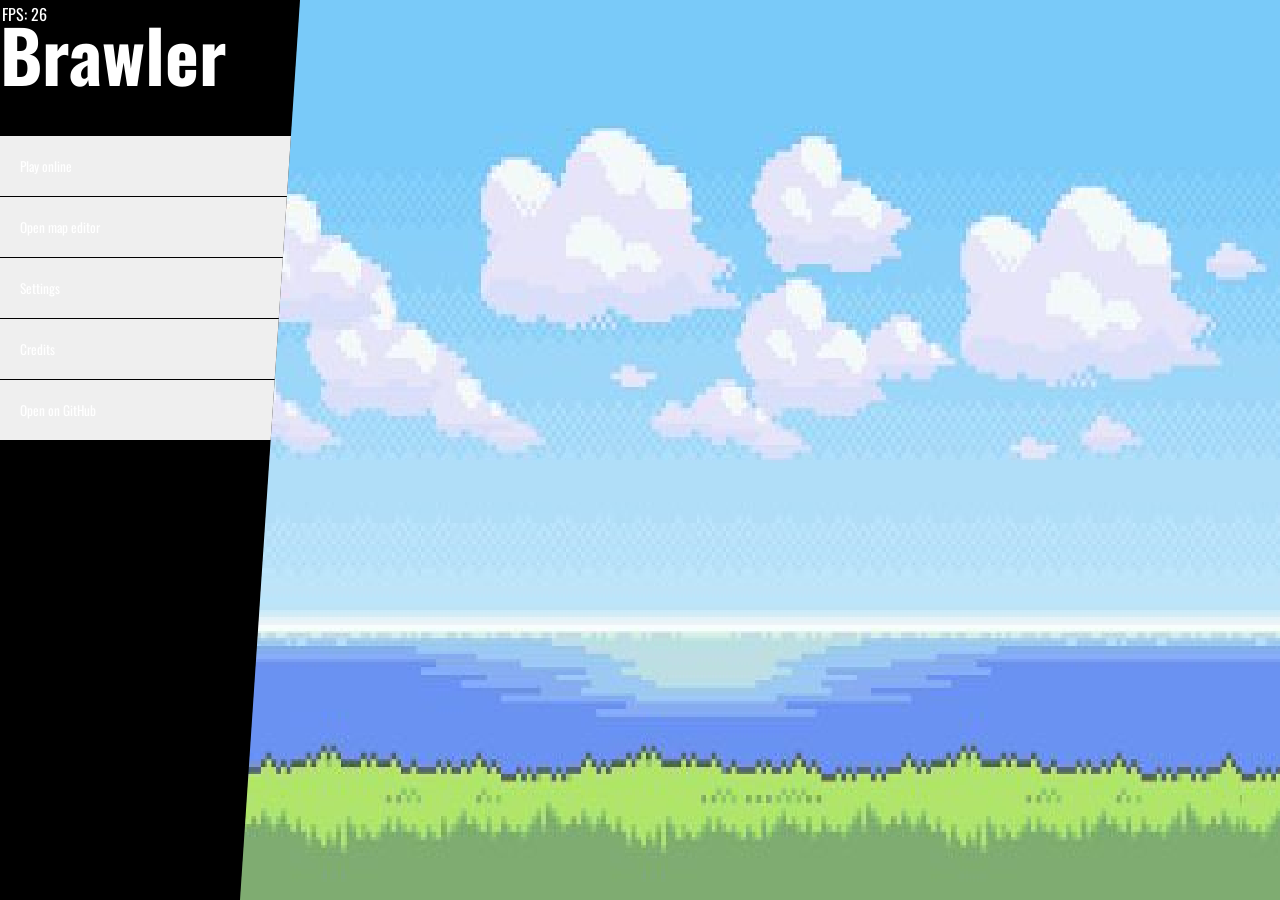
<file: index.html>
<!DOCTYPE html>
<html lang="en">
<head>
    <meta charset="UTF-8">
    <meta name="viewport" content="width=device-width, initial-scale=1.0">
    <title>Brawler</title>
    <link rel="stylesheet" href="style.css">
    <link rel="stylesheet" href="importfonts.css">
    <link rel="stylesheet" href="slider.css">

    <script src="loader.js"></script>
    <script src="dataset.js"></script>
    <script src="gameobject.js"></script>
    <script src="drawVector.js"></script>
    <script src="version.js"></script>
    <script src="particlesystem.js"></script>
    <script src="slider.js"></script>
</head>
<body>
    <div id="modal" style="display: none;"></div>
    <main id="mainmenucontainer">
        <h1>Brawler</h1>
        <nav id="mainmenu">
            <button onclick="mainPlayOnline()">Play online</button>
            <button onclick="alert('COMING SOON')">Open map editor</button>
            <button onclick="menuSettingsMenu()">Settings</button>
            <button onclick="mainCredits()">Credits</button>
            <button onclick="window.open('https://github.com/gregoryk07/brawler')">Open on GitHub</button>
        </nav>
        <nav id="servermenu">
            <button onclick="serverMenuPlayOfficial()"><span>Join official server</span></button>
            <button onclick="serverMenuPlayCustom()"><span>Join community server</span></button>
            <button onclick="alert('COMING SOON')"><span>Manage community servers</span></button>
        </nav>
        <nav id="officialservers" class="serverlistmenu">
            
        </nav>
        <nav id="customservers" class="serverlistmenu">
            
        </nav>
        <div id="serverdetails">
            <p id="servername"></p>
            <p id="serverregion"></p>
            <p id="preciseregion"></p>
            <p id="serveraddress"></p>
            <p id="serversecure"></p>
        </div>
        <nav id="creditsmenu">
            <ul>
                <li>gregoryk07 - coding</li>
                <li>Macedoniix - artwork</li>
            </ul>
        </nav>
        <nav id="settings">
            <button onclick="settingsMenuControls()"><span>Controls</span></button>
            <button onclick="alert('COMMING SOON')"><span>Sounds</span></button>
            <button onclick="toggleFullscreen()"><span>Toggle fullscreen</span></button>
            <button id="changenicknamebtn" onclick="setNicknameModal()"><span>Update nickname</span></button>
            <button style="border: solid black 2px; font-size: large;"><span>DEVELOPER SETTINGS</span></button>
            <button onclick="testEnviroment.activate()"><span>ACTIVATE TEST ENVIROMENT</span></button>
            <button onclick="testEnviroment.deactivate()"><span>DEACTIVATE TEST ENVIROMENT</span></button>
            
            <!-- <input oninput="updateSlider(this)" label="TEST SLIDER" type="range" name="" id="" min="0" max="10" value="5"> -->
        </nav>
        <nav id="soundsettings">
        </nav>
        <nav id="controlsettings" class="secondaryMenu">
            <button id="btn_rebind_dpad-left" onclick="startRebind('dpad-left')"><span></span></button>
            <button id="btn_rebind_dpad-right" onclick="startRebind('dpad-right')"><span></span></button>
            <button id="btn_rebind_dpad-up" onclick="startRebind('dpad-up')"><span></span></button>
            <button id="btn_rebind_dpad-down" onclick="startRebind('dpad-down')"><span></span></button>
            <button id="btn_rebind_jump" onclick="startRebind('jump')"><span></span></button>
            <button id="btn_rebind_throw" onclick="startRebind('throw')"><span></span></button>
            <button id="btn_rebind_menu-back" onclick="startRebind('menu-back')"><span></span></button>
            <button id="btn_rebind_menu-submit" onclick="startRebind('menu-submit')"><span></span></button>
            <button id="btn_rebind_open-chat" onclick="startRebind('open-chat')"><span></span></button>
        </nav>
    </main>
    
    
    
    <div id="stats">FPS: </div>
    <div id="sprites"></div>
    <canvas id="main_canvas" style="position: fixed; left: 0; top: 0;"></canvas>
    <div id="chatbox">
        <div id="chatcontents"></div>
        <div id="chatinputsection">
            <input type="text" name="" id="chatmsg" onclick="openChat()">
            <input type="button" value="SEND" id="chatsendbtn" onclick="sendChatMSG()" style="cursor: pointer;">
        </div>
    </div>
    <div id="pausemenucontainer" hidden>
        <nav id="pausemenu">
            <h2>Pause Menu</h2>
            <div id="pausemenubtns">
                <button onclick="hidePauseMenu()"><span>Resume</span></button>
                <button onclick="setNicknameModal()"><span>Change nickname</span></button>
                <button onclick="disconnectFromServer()"><span>Disconnect</span></button>
            <button style="border: solid black 2px; font-size: large;"><span>DEVELOPER SETTINGS</span></button>
            <button onclick="testEnviroment.activate()"><span>ACTIVATE TEST ENVIROMENT</span></button>
            <button onclick="testEnviroment.deactivate()"><span>DEACTIVATE TEST ENVIROMENT</span></button>
            </div>
        </nav>
    </div>
</body>
    <script src="modal.js"></script>
<script src="mainmenu.js"></script>
<script src="netcode.js"></script>
<script src="input.js"></script>
<script src="settings.js"></script>
<script src="main.js"></script>
</html>
</file>
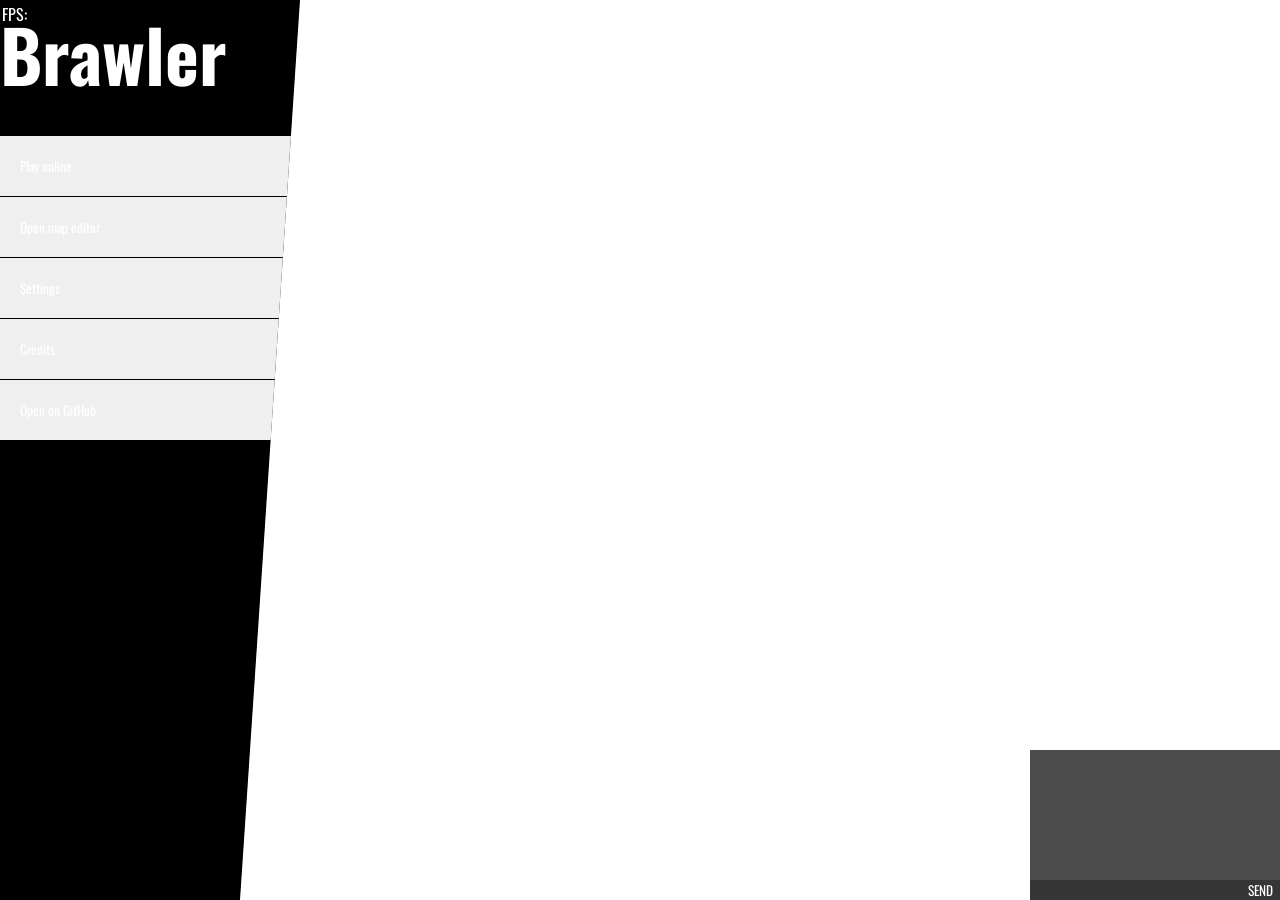
<file: index_old.html>
<!DOCTYPE html>
<html lang="en">
<head>
    <meta charset="UTF-8">
    <meta name="viewport" content="width=device-width, initial-scale=1.0">
    <title>Brawler</title>
    <link rel="stylesheet" href="style.css">
    <link rel="stylesheet" href="importfonts.css">
    <link rel="stylesheet" href="slider.css">

    <script src="dataset.js"></script>
    <script src="gameobject.js"></script>
    <script src="drawVector.js"></script>
    <script src="version.js"></script>
    <script src="particlesystem.js"></script>
    <script src="slider.js"></script>
</head>
<body>
    <div id="modal" style="display: none;"></div>
    <main id="mainmenucontainer">
        <h1>Brawler</h1>
        <nav id="mainmenu">
            <button onclick="mainPlayOnline()">Play online</button>
            <button onclick="alert('COMING SOON')">Open map editor</button>
            <button onclick="menuSettingsMenu()">Settings</button>
            <button onclick="mainCredits()">Credits</button>
            <button onclick="window.open('https://github.com/gregoryk07/brawler')">Open on GitHub</button>
        </nav>
        <nav id="servermenu">
            <button onclick="serverMenuPlayOfficial()"><span>Join official server</span></button>
            <button onclick="serverMenuPlayCustom()"><span>Join community server</span></button>
            <button onclick="alert('COMING SOON')"><span>Manage community servers</span></button>
        </nav>
        <nav id="officialservers" class="serverlistmenu">
            
        </nav>
        <nav id="customservers" class="serverlistmenu">
            
        </nav>
        <div id="serverdetails">
            <p id="servername"></p>
            <p id="serverregion"></p>
            <p id="preciseregion"></p>
            <p id="serveraddress"></p>
            <p id="serversecure"></p>
        </div>
        <nav id="creditsmenu">
            <ul>
                <li>gregoryk07 - coding</li>
                <li>Macedoniix - artwork</li>
            </ul>
        </nav>
        <nav id="settings">
            <button onclick="settingsMenuControls()"><span>Controls</span></button>
            <button onclick="alert('COMMING SOON')"><span>Sounds</span></button>
            <button id="changenicknamebtn" onclick="setNicknameModal()"><span>Update nickname</span></button>
            
            <!-- <input oninput="updateSlider(this)" label="TEST SLIDER" type="range" name="" id="" min="0" max="10" value="5"> -->
        </nav>
        <nav id="soundsettings">
        </nav>
        <nav id="controlsettings" class="secondaryMenu">
            <button id="btn_rebind_dpad-left" onclick="startRebind('dpad-left')"><span></span></button>
            <button id="btn_rebind_dpad-right" onclick="startRebind('dpad-right')"><span></span></button>
            <button id="btn_rebind_dpad-up" onclick="startRebind('dpad-up')"><span></span></button>
            <button id="btn_rebind_dpad-down" onclick="startRebind('dpad-down')"><span></span></button>
            <button id="btn_rebind_jump" onclick="startRebind('jump')"><span></span></button>
            <button id="btn_rebind_throw" onclick="startRebind('throw')"><span></span></button>
            <button id="btn_rebind_menu-back" onclick="startRebind('menu-back')"><span></span></button>
            <button id="btn_rebind_menu-submit" onclick="startRebind('menu-submit')"><span></span></button>
            <button id="btn_rebind_open-chat" onclick="startRebind('open-chat')"><span></span></button>
        </nav>
    </main>
    
    
    
    <div id="stats">FPS: </div>
    <div id="sprites"></div>
    <div id="chatbox">
        <div id="chatcontents"></div>
        <div id="chatinputsection">
            <input type="text" name="" id="chatmsg" onclick="openChat()">
            <input type="button" value="SEND" id="chatsendbtn" onclick="sendChatMSG()" style="cursor: pointer;">
        </div>
    </div>
</body>
    <script src="modal.js"></script>
<script src="mainmenu.js"></script>
<script src="netcode.js"></script>
<script src="input.js"></script>
<script src="settings.js"></script>
<script src="main.js"></script>
</html>
</file>
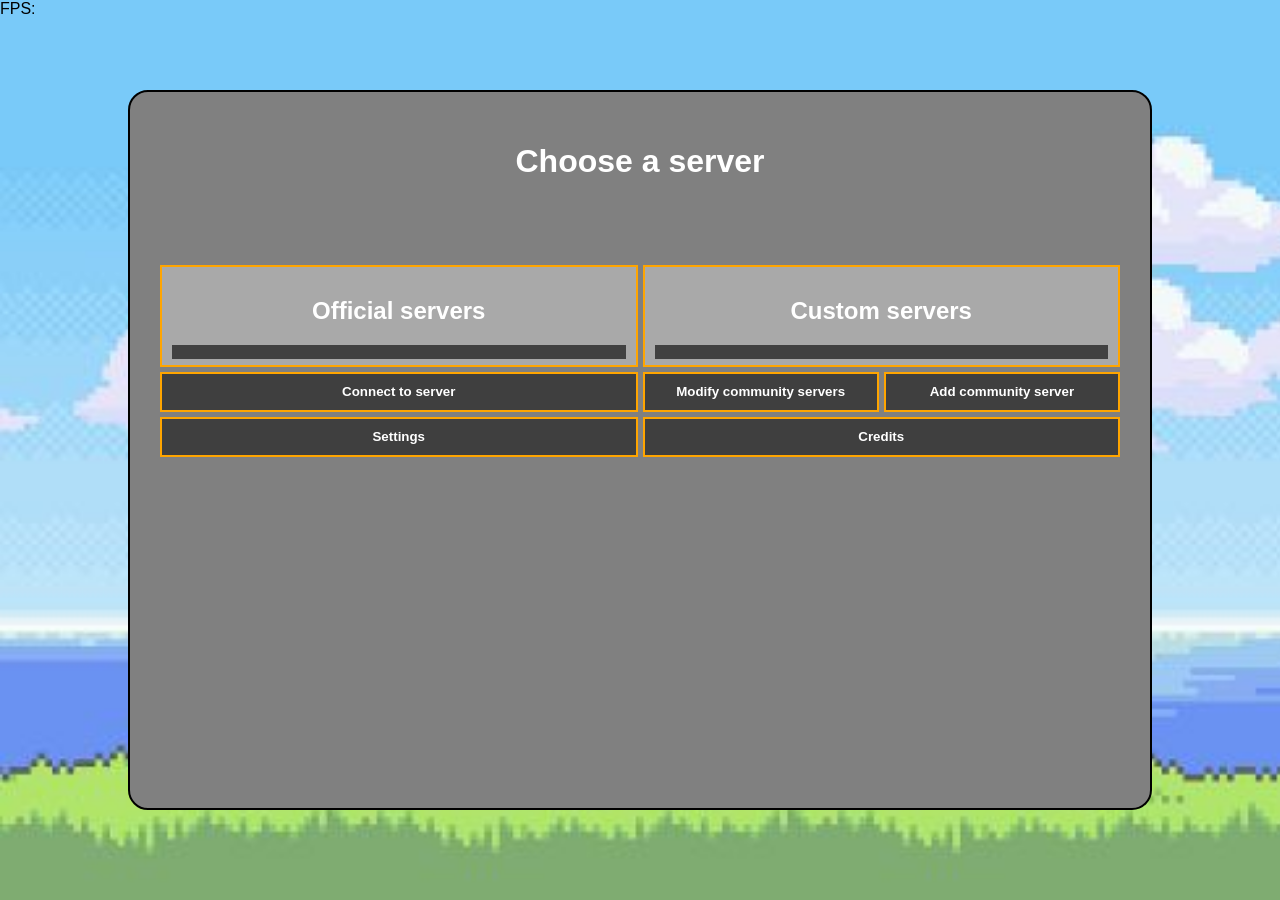
<file: index_old_old.html>
<!DOCTYPE html>
<html lang="en">
<head>
    <meta charset="UTF-8">
    <meta name="viewport" content="width=device-width, initial-scale=1.0">
    <title>Brawler</title>
    <script src="dataset.js"></script>
    <script src="gameobject.js"></script>
    <script src="main.js"></script>
    <link rel="stylesheet" href="style_old.css">
    <script src="drawVector.js"></script>
</head>
<body>
    <div id="serverList">
        <h1>Choose a server</h1>
        <div id="serverlistsection">
            <div>
                <h2>Official servers</h2>
                <ul id="officialserverlist" class="serverlist_ul">

                </ul>
            </div>
            <div>
                <h2>Custom servers</h2>
                <ul id="customserverlist" class="serverlist_ul">
                    
                </ul>
            </div>
            <button class="chooseservermenubtn" id="chooseservermenubtn_connect" onclick="connectToServer()">Connect to server</button>
            <div class="chooseservermenubtn_section">
                <button class="chooseservermenubtn" onclick="alert('COMMING SOON')">Modify community servers</button>
                <button class="chooseservermenubtn" onclick="alert('COMMING SOON')">Add community server</button>
            </div>
            <button class="chooseservermenubtn" id="chooseservermenubtn_settings" onclick="alert('COMMING SOON')">Settings</button>
            <button class="chooseservermenubtn" id="chooseservermenubtn_credits" onclick="alert('COMMING SOON')">Credits</button>
        </div>
    </div>
    <div id="stats">FPS: </div>
    <div id="sprites"></div>
</body>
<script src="netcode.js"></script>
</html>
</file>
<file: style.css>
*{
    font-family: Oswald, Helvetica, sans-serif;
    user-select: none;
    /* cursor: url('assets/cursor_b.png') 8 8, auto */
}
body{
    /* background: url(assets/backgroundpage.jpg); */
    background-size: cover;
    width: 100%;
    height: 100vh;
    padding: 0;
    margin: 0;
}
#stats{
    left: 0;
    top: 0;
    position: fixed;
    z-index: 5;
    color: white;
    background-color: rgba(0, 0, 0, 0.6);
    width: fit-content;
    padding: 2px;
}
.characters{
    width: 128px;
    height: 128px;
    background-color: rgba(0, 128, 0, 0.5);
    position: fixed;
    bottom: 0;
    left: 0;
    text-align: center;
}
.sprites{
    z-index: 10
}
#modal{
    position: fixed;
    left: 25%;
    right: 25%;
    top: 25%;
    bottom: 25%;
    background-color: rgb(20, 20, 20);
    color: white;
    z-index: 10;
    padding: 20px;
    border-radius: 10px;
}
nav#mainmenu{
    padding: 20% 0;
    display: flex;
    flex-direction: column;
    align-items: center;
    text-align: left;
    gap: 1px;
    position: fixed;
    left: 0;
    top: 0;
    bottom: 0;
    /* background-color: rgb(66, 66, 66); */
    background-color: black;
    /* opacity: 0.5; */
    width: 300px;
    z-index: 3;
    clip-path: polygon(0% 0%, 0% 100%, 80% 100%, 100% 0%);

}
nav#mainmenu>button{
    text-align: left;
    width: 100%;
    color: white;
    background: linear-gradient(yellow);

    background-position: -300px 0;
    background-repeat: no-repeat;
    background-size: 300px;
    padding: 20px;
    /* cursor: url('assets/cursor2_b.png') 8 8, pointer; */
    cursor: pointer;
    transition-duration: 200ms;
    border: none;
}
nav#mainmenu>button:hover, nav#mainmenu>button.selectedMenu{
    color: black;
    background-position: 0;
    transition-duration: 400ms;
}
nav#servermenu, nav#settings{
    z-index: 2;
    padding: 20% 0;
    display: flex;
    flex-direction: column;
    align-items: center;
    text-align: left;
    gap: 1px;
    position: fixed;
    left: -160px;
    top: 0;
    bottom: 0;
    background-color: rgba(0, 0, 0, 0.5);
    /* opacity: 0.5; */
    width: 400px;
    transition-duration: 200ms;
    clip-path: polygon(15% 0%, 0% 100%, 85% 100%, 100% 0%);
}
nav#servermenu>button, nav#settings>button{
    text-align: left;
    width: 100%;
    color: white;
    background: linear-gradient(yellow);

    background-position: -450px 0;
    background-repeat: no-repeat;
    background-size: 450px;
    padding: 20px;
    /* cursor: url('assets/cursor2_b.png') 8 8, pointer; */
    cursor: pointer;
    transition-duration: 200ms;
    border: none;
}
nav#servermenu>button:hover, nav#servermenu>button.selectedMenu, nav#settings>button:hover, nav#settings>button.selectedMenu{
    color: black;
    background-position: 0;
    transition-duration: 400ms;
}
nav#servermenu>button>span, nav#settings>button>span{
    margin-left: 50px;
}
.serverlistmenu, .secondaryMenu{
    z-index: 1;
    padding: 20% 0;
    display: flex;
    flex-direction: column;
    align-items: center;
    text-align: left;
    gap: 1px;
    position: fixed;
    left: 530px;
    top: 100vh;
    bottom: -100vh;
    background-color: rgba(0, 0, 0, 0.5);
    /* opacity: 0.5; */
    width: 400px;
    clip-path: polygon(15% 0%, 0% 100%, 85% 100%, 100% 0%);
    transition-duration: 200ms;
}
.serverlistmenu>button, .secondaryMenu>button{
    text-align: left;
    width: 100%;
    color: white;
    background: linear-gradient(yellow);

    background-position: -400px 0;
    background-repeat: no-repeat;
    background-size: 400px;
    padding: 20px;
    /* cursor: url('assets/cursor2_b.png') 8 8, pointer; */
    cursor: pointer;
    transition-duration: 200ms;
    border: none;
}
.serverlistmenu>button:hover, .serverlistmenu>button.selectedMenu, nav>button.selectedMenuController, .secondaryMenu>button.selectedMenu, .secondaryMenu>button:hover, .secondaryMenu>button.selectedMenuController{
    color: black !important;
    background-position: 0 !important;
    transition-duration: 400ms !important;
}
nav>button.selectedMenuController{
    outline: 2px white solid;
}
.serverlistmenu>button>span, .secondaryMenu>button>span{
    margin-left: 50px;
}
*:focus-visible{
    outline: none;
}
main#mainmenucontainer>h1{
    color: white;
    z-index: 4;
    position: sticky;
    font-size: 450%;
    margin: 0;
}
#creditsmenu{
    z-index: 2;
    padding: 20% 0;
    display: flex;
    flex-direction: column;
    align-items: center;
    text-align: left;
    gap: 1px;
    position: fixed;
    left: -160px;
    top: 0;
    bottom: 0;
    background-color: rgba(0, 0, 0, 0.5);
    /* opacity: 0.5; */
    width: 400px;
    transition-duration: 200ms;
    clip-path: polygon(15% 0%, 0% 100%, 85% 100%, 100% 0%);
    color: white;
}
#creditsmenu>ul{
    list-style: none;
    font-size: 200%;
}
#chatbox{
    background-color: rgba(0, 0, 0, 0.7);
    width: 250px;
    height: 150px;
    bottom: 0;
    right: 0;
    position: fixed;
}
#chatinputsection{
    height: 20px;
}
#chatcontents{
    height: 130px;
    width: 250px;
    color: white;
    /* padding: 2px; */
    overflow: auto;
}
::-webkit-scrollbar{
    width: 0;
}
#chatsendbtn{
    background-color: rgba(0, 0, 0, 0.3);
    color: white;
    float: right;
    width: 40px;
    height: 20px;
    padding: 0;
    margin: 0;
    border: none;
}
#chatmsg{
    background-color: rgba(0, 0, 0, 0.3);
    color: white;
    border: none;
    width: 200px;
    height: 16px;
    float: left;
    margin: 0;
    padding: 2px 5px;
}
.nickname_nameplate{
    color: white;
    background-color: rgba(0, 0, 0, 0.7);
    transform: translateY(-30px);
    display: inline-block;
    padding: 1px;
    text-transform: uppercase;
    width: max-content;
}
#serverdetails{
    background-color: rgba(0, 0, 0, 0.5);
    top: 0;
    bottom: 0;
    right: -340px;
    width: 300px;
    height: 100vh;
    position: fixed;
    color: white;
    padding-left: 20px;
    align-items: center;
    padding-top: 30vh;
    padding-right: 20px;
    transition-duration: 200ms;
}
#mainmenucontainer nav button{
    transform: translateY(-120px);
}
#pausemenucontainer{
    background-color: rgba(0, 0, 0, 0.2);
    position: fixed;
    left: 0;
    right: 0;
    top: 0;
    bottom: 0;
}
#pausemenucontainer>nav{
    background-color: rgba(0, 0, 0, 0.6);
    margin: auto;
    text-align: center;
    top: 0;
    bottom: 0;
    left: calc((100% - 400px) / 2);
    right: calc((100% - 400px) / 2);
    position: fixed;
    color: white;
}
#pausemenucontainer>nav>h2{
    margin: 0
}
#pausemenucontainer>nav>div{
    display: flex;
    flex-direction: column;
}
#pausemenucontainer>nav>div>button{
    height: 40px;
    background: linear-gradient(yellow);
    background-size: 100% 60px;
    border: none;
    background-repeat: no-repeat;
    background-position: -400px;
    transition-duration: 200ms;
    color: white;
    cursor: pointer;
}
#pausemenucontainer>nav>div>button:hover, #pausemenucontainer>nav>div>button.selectedMenuController{
    background-position: 0;
    color: black;
}
</file>
<file: importfonts.css>
@font-face {
    font-family: Oswald;
    src: url('fonts/Oswald-VariableFont_wght.ttf');
}
</file>
<file: slider.css>
input[type='range'] {
    -webkit-appearance: none;
    appearance: none;
    width: 100%;
    height: 10px;
    cursor: pointer;
    /* Initial state: 50% blue, 50% grey */
    background: linear-gradient(to right, yellow 50%, grey 50%);
    padding: 0px;
    margin: 25px;
    padding: 0;
    transition-duration: 200ms
  }
input[type="range"]:hover, input[type="range"].selectedMenuController{
  margin: 0 !important;
  padding: 25px 0 !important;
}

input[label]:before{
    content: attr(label);
    color: white;
    position: absolute;
    transform: translate(70px, -15px);
    text-shadow: 1px 1px 0px black, 1px -1px 0px black, -1px -1px 0px black, -1px 1px 0px black;
}
input[value]::after{
  content: attr(value);
    color: white;
    position: absolute;
    transform: translate(330px,  0px);
    text-align: right;
    text-shadow: 1px 1px 0px black, 1px -1px 0px black, -1px -1px 0px black, -1px 1px 0px black;
}

  /* Style the thumb */
  input[type='range']::-webkit-slider-thumb {
    -webkit-appearance: none;
    height: 20px;
    width: 0px;
    background: yellow;
    border: none;
  }

  input[type='range']::-moz-range-thumb {
    height: 20px;
    width: 10px;
    background: black;
    border: none;
  }
</file>
<file: style_old.css>
*{
    font-family: Helvetica, sans-serif;
}
body{
    background: url(assets/backgroundpage.jpg);
    background-size: cover;
    width: 100%;
    height: 100vh;
    padding: 0;
    margin: 0;
}
#stats{
    left: 0;
    top: 0;
    position: fixed;
    z-index: 100;
}
.characters{
    width: 128px;
    height: 128px;
    background-color: rgba(0, 128, 0, 0.5);
    position: fixed;
    bottom: 0;
    left: 0;
}
#serverList h1{
    height: 100px;
}
#serverList{
    padding: 30px;
    position: fixed;
    /* width: 80%;
    height: 80dvh; */
    background-color: gray;
    left: 10%;
    right: 10%;
    bottom: 10%;
    top: 10%;

    border-radius: 20px;
    border: 2px black solid;

    color: white;
    text-align: center;
}
#serverlistsection{
    width: 100%;
    display: grid;
    grid-template-columns: repeat(2, minmax(0, 1fr));
    grid-template-rows: repeat(3);
    
    gap: 5px;
}
#serverlistsection>div{
    background-color: darkgray;
    border: orange 2px solid;
    padding: 10px;
}
.serverlist_ul{
    height: calc(100% - 74px);
    background-color: rgb(65, 65, 65);
    width: calc(100% - 10px);
    padding: 5px;
    margin: 0;
    list-style: none;
    max-height: 250px;
    overflow: auto;
}
.serverlist_ul>h2{
    /* font-size: 100%; */
    height: 30px;
    margin: 20px 0;

}
.serverlist_ul h2{
    font-size: 100%;
}
.serverlist_ul span{
    font-size: 60%;
}
.serverlist_ul>li{
    background-color: rgb(63, 63, 63);
    border: 2px solid orange;
    padding: 5px;
    margin: 10px;
    cursor: pointer;
}
.serverlist_ul>li:hover{
    background-color: rgb(77, 77, 77);

}
li.chosenServer{
    background-color: rgb(87, 87, 87);
}
.chooseservermenubtn{
    height: 40px;

    background-color: rgb(63, 63, 63);
    border: 2px solid orange;
    padding: 5px;
    color: white;
    font-weight: bold;
    cursor: pointer;
}
div.chooseservermenubtn_section{
    display: flex;
    flex-direction: row;
    gap: 5px;
    padding: 0px !important;
    background-color: transparent !important;
    border: none !important;
    margin: 0;
}
.chooseservermenubtn_section>*{
    flex: 1;
}
.chooseservermenubtn:hover{
    background-color: rgb(77, 77, 77);
}
.chooseservermenubtn[disabled]{
    cursor: not-allowed;
    color: gray;
}
::-webkit-scrollbar{
    width: 8px;
}
::-webkit-scrollbar-thumb{
    background-color: rgba(0, 0, 0, 0);
    border-radius: 10px;
}
*:hover>::-webkit-scrollbar-thumb{
    background-color: rgba(0, 0, 0, 0.3);
}
::-webkit-scrollbar-thumb:hover{
    background-color: rgba(0, 0, 0, 0.5);
}
</file>
